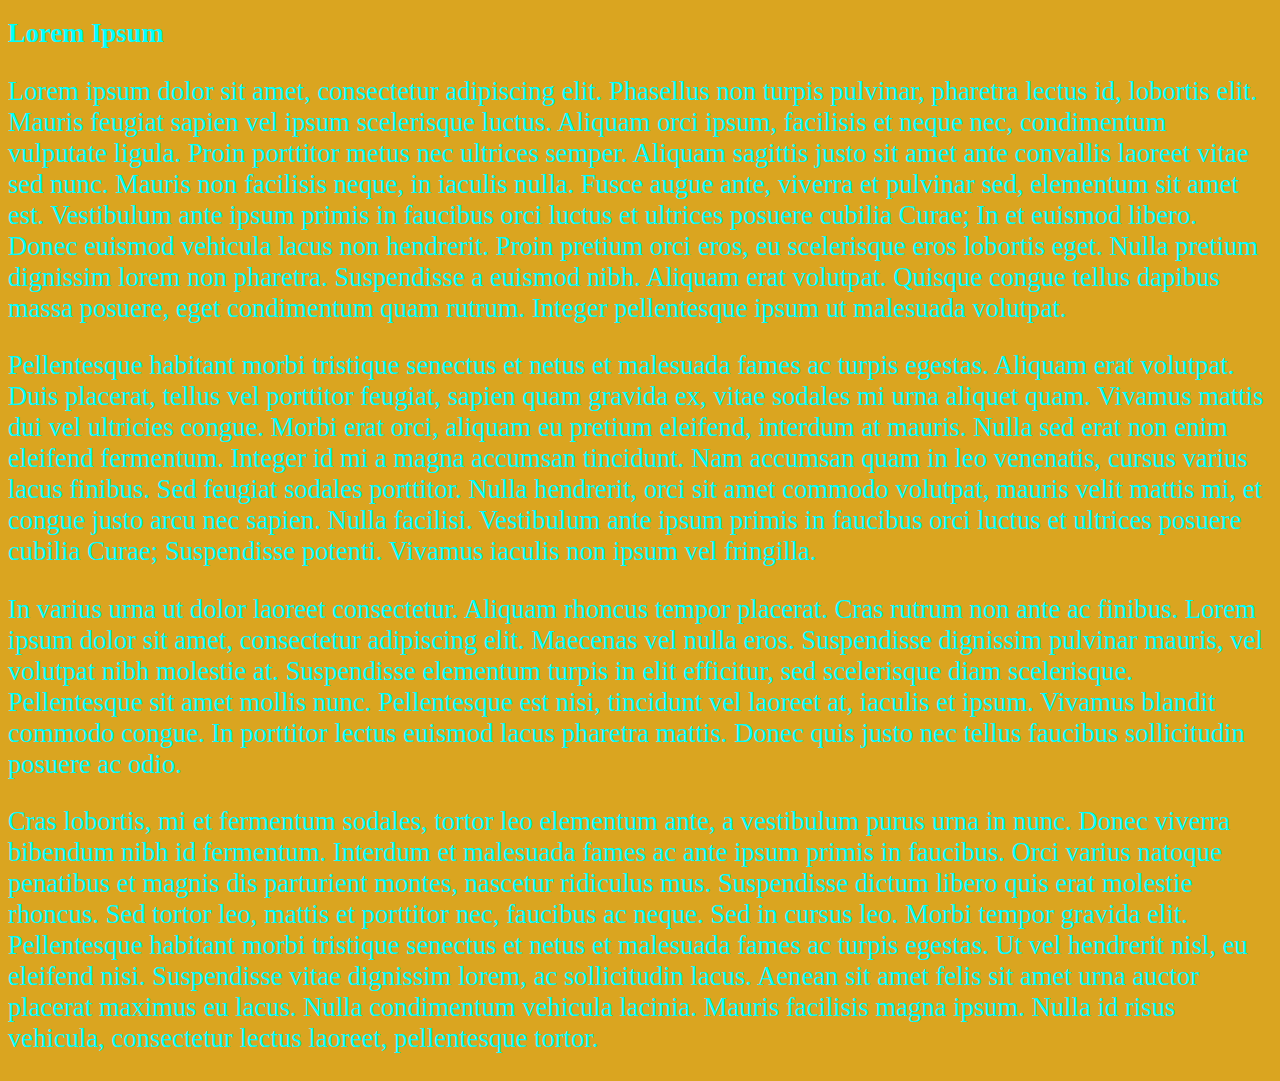
<file: ictgradschool/web/lab05/examples/example01/index.html>
<!DOCTYPE html>
<html lang="en">
    <head>
        <meta charset="UTF-8">
        <title>Example 01</title>
        <style type="text/css">
            /*
                The following rules will only apply when displaying the page on a screen. The size and capabilities of
                the display is not taken into consideration.

                To see this style simply open this document in a browser.
            */
            @media screen {
                * {
                    font-family: Impact, serif;
                    font-size: 20pt;
                }

                body {
                    background: goldenrod;
                    color: cyan;
                }
            }

            /*
                The following rules will only apply when printing a document.

                To see this in Chrome, hit Ctrl-P.
                For Firefox, select 'Print' from the hamburger menu.
            */
            @media print {
                * {
                    font-family: "Courier New", monospace;
                    font-size: 10pt;
                }

                body {
                    background: white;
                    margin: 1em;
                }
            }
        </style>
    </head>
    <body>
        <h1>Lorem Ipsum</h1>
        <p>Lorem ipsum dolor sit amet, consectetur adipiscing elit. Phasellus non turpis pulvinar, pharetra lectus id,
            lobortis elit. Mauris feugiat sapien vel ipsum scelerisque luctus. Aliquam orci ipsum, facilisis et neque
            nec, condimentum vulputate ligula. Proin porttitor metus nec ultrices semper. Aliquam sagittis justo sit
            amet ante convallis laoreet vitae sed nunc. Mauris non facilisis neque, in iaculis nulla. Fusce augue ante,
            viverra et pulvinar sed, elementum sit amet est. Vestibulum ante ipsum primis in faucibus orci luctus et
            ultrices posuere cubilia Curae; In et euismod libero. Donec euismod vehicula lacus non hendrerit. Proin
            pretium orci eros, eu scelerisque eros lobortis eget. Nulla pretium dignissim lorem non pharetra.
            Suspendisse a euismod nibh. Aliquam erat volutpat. Quisque congue tellus dapibus massa posuere, eget
            condimentum quam rutrum. Integer pellentesque ipsum ut malesuada volutpat.</p>

        <p>Pellentesque habitant morbi tristique senectus et netus et malesuada fames ac turpis egestas. Aliquam erat
            volutpat. Duis placerat, tellus vel porttitor feugiat, sapien quam gravida ex, vitae sodales mi urna aliquet
            quam. Vivamus mattis dui vel ultricies congue. Morbi erat orci, aliquam eu pretium eleifend, interdum at
            mauris. Nulla sed erat non enim eleifend fermentum. Integer id mi a magna accumsan tincidunt. Nam accumsan
            quam in leo venenatis, cursus varius lacus finibus. Sed feugiat sodales porttitor. Nulla hendrerit, orci sit
            amet commodo volutpat, mauris velit mattis mi, et congue justo arcu nec sapien. Nulla facilisi. Vestibulum
            ante ipsum primis in faucibus orci luctus et ultrices posuere cubilia Curae; Suspendisse potenti. Vivamus
            iaculis non ipsum vel fringilla.</p>

        <p>In varius urna ut dolor laoreet consectetur. Aliquam rhoncus tempor placerat. Cras rutrum non ante ac
            finibus. Lorem ipsum dolor sit amet, consectetur adipiscing elit. Maecenas vel nulla eros. Suspendisse
            dignissim pulvinar mauris, vel volutpat nibh molestie at. Suspendisse elementum turpis in elit efficitur,
            sed scelerisque diam scelerisque. Pellentesque sit amet mollis nunc. Pellentesque est nisi, tincidunt vel
            laoreet at, iaculis et ipsum. Vivamus blandit commodo congue. In porttitor lectus euismod lacus pharetra
            mattis. Donec quis justo nec tellus faucibus sollicitudin posuere ac odio.</p>

        <p>Cras lobortis, mi et fermentum sodales, tortor leo elementum ante, a vestibulum purus urna in nunc. Donec
            viverra bibendum nibh id fermentum. Interdum et malesuada fames ac ante ipsum primis in faucibus. Orci
            varius natoque penatibus et magnis dis parturient montes, nascetur ridiculus mus. Suspendisse dictum libero
            quis erat molestie rhoncus. Sed tortor leo, mattis et porttitor nec, faucibus ac neque. Sed in cursus leo.
            Morbi tempor gravida elit. Pellentesque habitant morbi tristique senectus et netus et malesuada fames ac
            turpis egestas. Ut vel hendrerit nisl, eu eleifend nisi. Suspendisse vitae dignissim lorem, ac sollicitudin
            lacus. Aenean sit amet felis sit amet urna auctor placerat maximus eu lacus. Nulla condimentum vehicula
            lacinia. Mauris facilisis magna ipsum. Nulla id risus vehicula, consectetur lectus laoreet, pellentesque
            tortor.</p>
    </body>
</html>
</file>
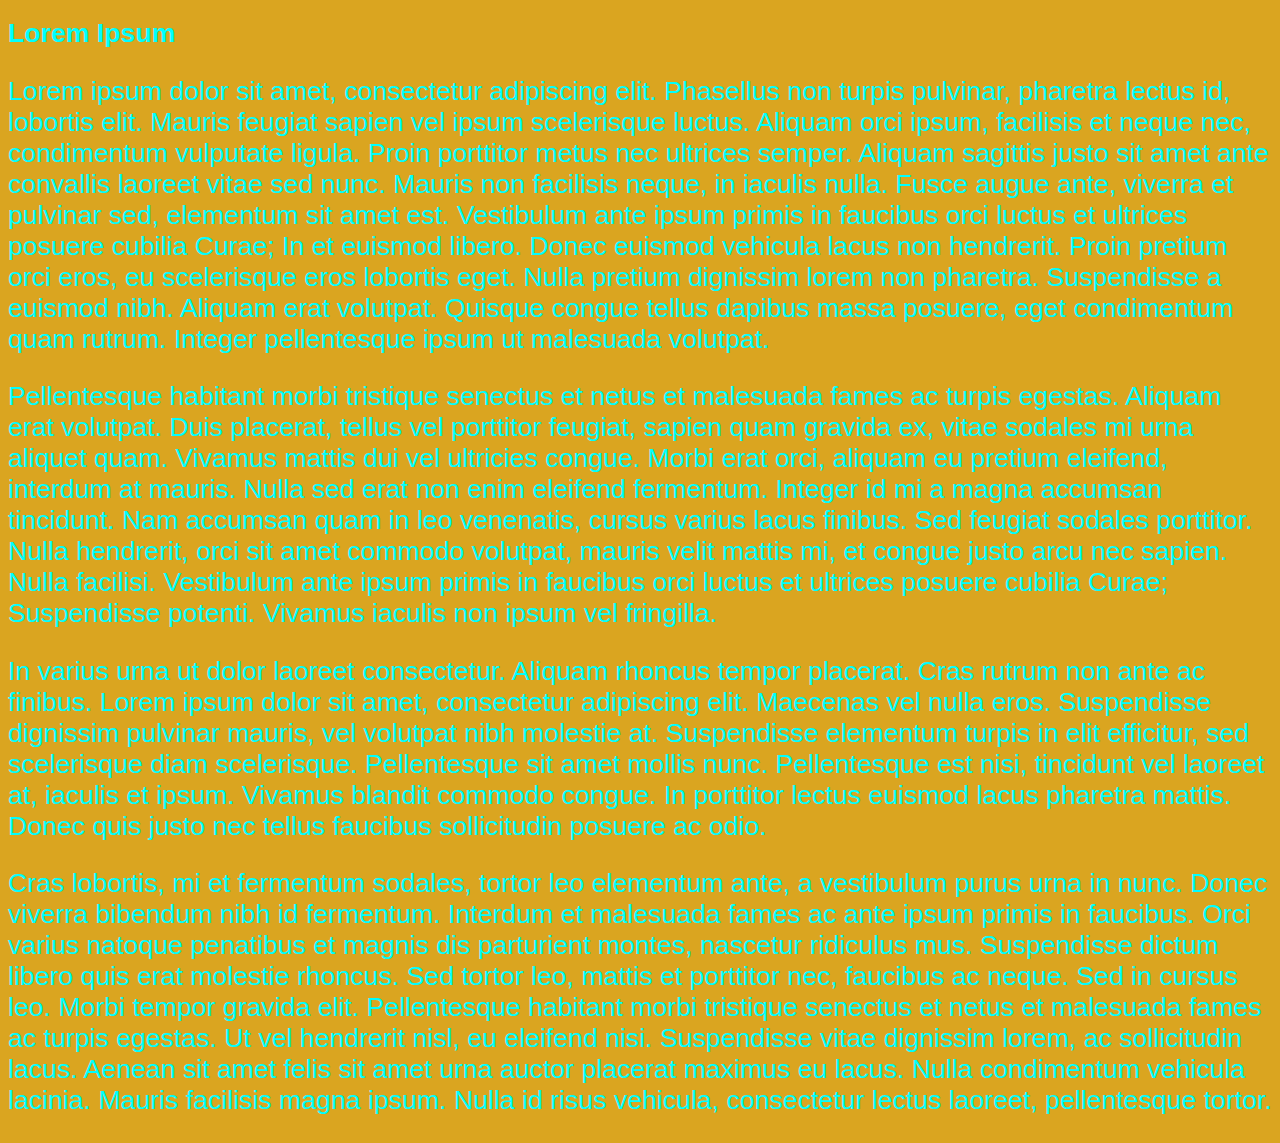
<file: ictgradschool/web/lab05/examples/example02/index.html>
<!DOCTYPE html>
<html lang="en">
    <head>
        <meta charset="UTF-8">
        <title>Example 02</title>
        <style type="text/css">
            /*
                This rule will only apply when displaying the page on a screen (not when printing, screen-readers, etc)
            */
            @media screen {
                /* This rule applies to all screens, regardless of size or capabilities */
                * {
                    font-family: Calibri, sans-serif;
                    font-size: 20pt;
                }

                /* Any viewport that is up to 600px wide */
                @media (max-width: 600px) {
                    body {
                        background: rebeccapurple;
                        color: yellow;
                    }
                }

                /* Any viewport that is between 600px and 800px wide */
                @media (min-width: 600px) and (max-width: 800px) {
                    body {
                        background: orangered;
                        color: green;
                    }
                }

                /* Any viewport that is between 800px and 1024px wide */
                @media (min-width: 800px) and (max-width: 1024px) {
                    body {
                        background: green;
                        color: blue;
                    }
                }

                /* Any viewport that is at least 1024px wide */
                @media (min-width: 1024px) {
                    body {
                        background: goldenrod;
                        color: cyan;
                    }
                }

                /*
                    In the future we will be able to write these expressions in a cleaner way:

                        @media (width <= 600px) { }
                        @media print(600px < width <= 800px) { }
                        @media print(800px < width <= 1024px) { }
                        @media print(width > 1024px) { }

                    However this is still in the draft specification stage. Firefox supports a limited set of these
                    but Chrome does not. Avoid these for now, but be aware that a nicer syntax is on the horizon.
                */
            }
        </style>
    </head>
    <body>
        <h1>Lorem Ipsum</h1>
        <p>Lorem ipsum dolor sit amet, consectetur adipiscing elit. Phasellus non turpis pulvinar, pharetra lectus id,
            lobortis elit. Mauris feugiat sapien vel ipsum scelerisque luctus. Aliquam orci ipsum, facilisis et neque
            nec, condimentum vulputate ligula. Proin porttitor metus nec ultrices semper. Aliquam sagittis justo sit
            amet ante convallis laoreet vitae sed nunc. Mauris non facilisis neque, in iaculis nulla. Fusce augue ante,
            viverra et pulvinar sed, elementum sit amet est. Vestibulum ante ipsum primis in faucibus orci luctus et
            ultrices posuere cubilia Curae; In et euismod libero. Donec euismod vehicula lacus non hendrerit. Proin
            pretium orci eros, eu scelerisque eros lobortis eget. Nulla pretium dignissim lorem non pharetra.
            Suspendisse a euismod nibh. Aliquam erat volutpat. Quisque congue tellus dapibus massa posuere, eget
            condimentum quam rutrum. Integer pellentesque ipsum ut malesuada volutpat.</p>

        <p>Pellentesque habitant morbi tristique senectus et netus et malesuada fames ac turpis egestas. Aliquam erat
            volutpat. Duis placerat, tellus vel porttitor feugiat, sapien quam gravida ex, vitae sodales mi urna aliquet
            quam. Vivamus mattis dui vel ultricies congue. Morbi erat orci, aliquam eu pretium eleifend, interdum at
            mauris. Nulla sed erat non enim eleifend fermentum. Integer id mi a magna accumsan tincidunt. Nam accumsan
            quam in leo venenatis, cursus varius lacus finibus. Sed feugiat sodales porttitor. Nulla hendrerit, orci sit
            amet commodo volutpat, mauris velit mattis mi, et congue justo arcu nec sapien. Nulla facilisi. Vestibulum
            ante ipsum primis in faucibus orci luctus et ultrices posuere cubilia Curae; Suspendisse potenti. Vivamus
            iaculis non ipsum vel fringilla.</p>

        <p>In varius urna ut dolor laoreet consectetur. Aliquam rhoncus tempor placerat. Cras rutrum non ante ac
            finibus. Lorem ipsum dolor sit amet, consectetur adipiscing elit. Maecenas vel nulla eros. Suspendisse
            dignissim pulvinar mauris, vel volutpat nibh molestie at. Suspendisse elementum turpis in elit efficitur,
            sed scelerisque diam scelerisque. Pellentesque sit amet mollis nunc. Pellentesque est nisi, tincidunt vel
            laoreet at, iaculis et ipsum. Vivamus blandit commodo congue. In porttitor lectus euismod lacus pharetra
            mattis. Donec quis justo nec tellus faucibus sollicitudin posuere ac odio.</p>

        <p>Cras lobortis, mi et fermentum sodales, tortor leo elementum ante, a vestibulum purus urna in nunc. Donec
            viverra bibendum nibh id fermentum. Interdum et malesuada fames ac ante ipsum primis in faucibus. Orci
            varius natoque penatibus et magnis dis parturient montes, nascetur ridiculus mus. Suspendisse dictum libero
            quis erat molestie rhoncus. Sed tortor leo, mattis et porttitor nec, faucibus ac neque. Sed in cursus leo.
            Morbi tempor gravida elit. Pellentesque habitant morbi tristique senectus et netus et malesuada fames ac
            turpis egestas. Ut vel hendrerit nisl, eu eleifend nisi. Suspendisse vitae dignissim lorem, ac sollicitudin
            lacus. Aenean sit amet felis sit amet urna auctor placerat maximus eu lacus. Nulla condimentum vehicula
            lacinia. Mauris facilisis magna ipsum. Nulla id risus vehicula, consectetur lectus laoreet, pellentesque
            tortor.</p>
    </body>
</html>
</file>
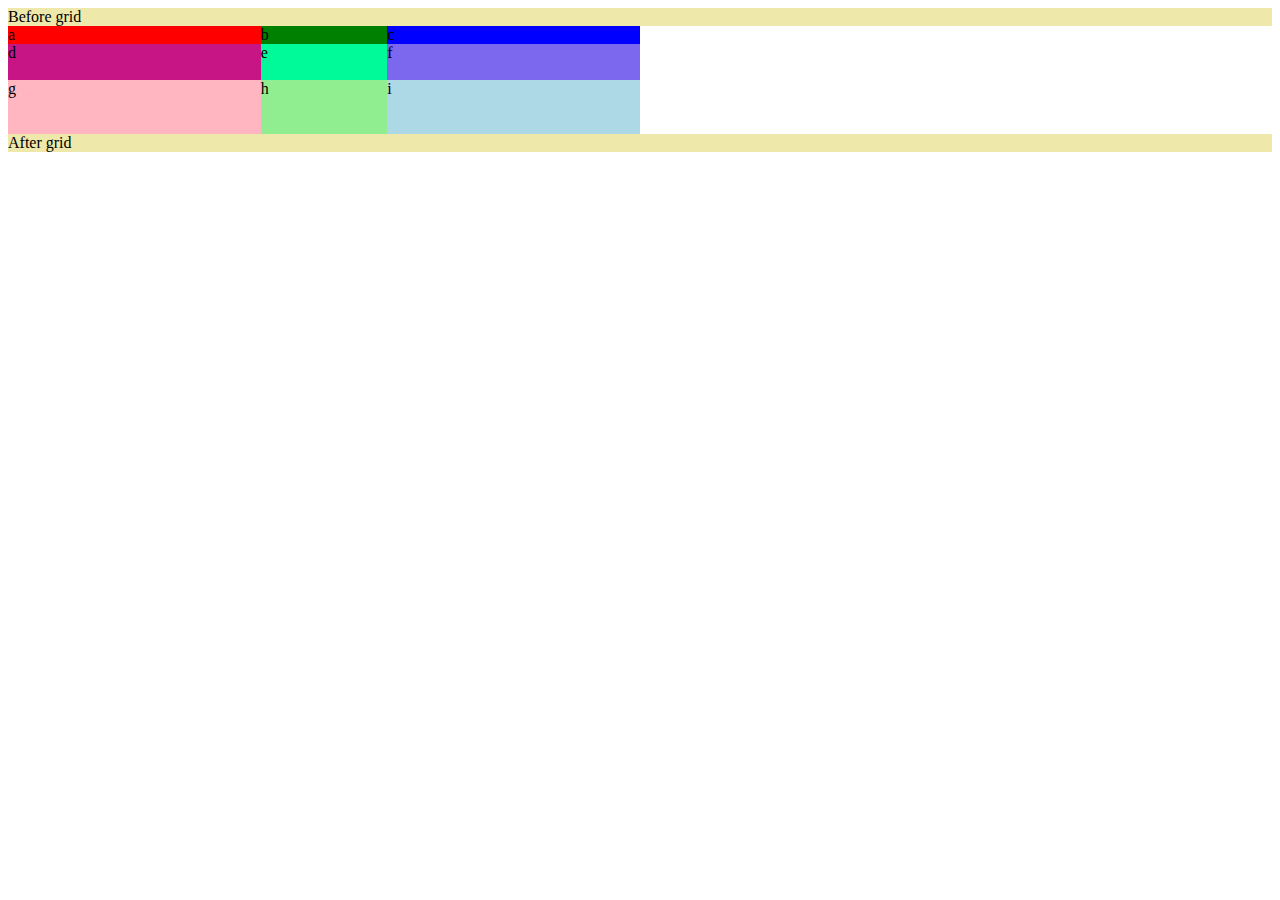
<file: ictgradschool/web/lab05/examples/example03/index.html>
<!DOCTYPE html>
<html lang="en">
    <head>
        <meta charset="UTF-8">
        <title>Example 03</title>
        <style type="text/css">
            /*
                Definition for the grid container. Elements to be laid out in the grid will be placed in the matching
                element, and will then be laid out left-to-right, top-to-bottom
            */
            .grid_container {
                /* This indicates that we are laying this and child elements out as a grid */
                display: grid;

                /* We tell the grid here to occupy half the outer container (body) width */
                width: 50%;

                /*
                    Measurements here are *fractions* of the total grid width/height. This lets us keep the same
                    grid proportions if we want to change the width/height of the grid
                */
                grid-template-columns: 2fr 1fr 2fr;
                grid-template-rows: 1fr 2fr 3fr;
            }


            /* Each of the cell divs are colored to differentiate them */
            #A { background: red; }
            #B { background: green; }
            #C { background: blue; }
            #D { background: mediumvioletred; }
            #E { background: mediumspringgreen; }
            #F { background: mediumslateblue; }
            #G { background: lightpink; }
            #H { background: lightgreen; }
            #I { background: lightblue; }


            /* Use of the :not pseudo-class to match the before/after divs but not the grid container */
            body > div:not(.grid_container) {
                background: palegoldenrod;
            }

        </style>
    </head>
    <body>
        <!-- Elements outside the grid container are not affected by the layout -->
        <div >Before grid</div>


        <!-- The grid container div bounds where the grid layout rules will apply -->
        <div class="grid_container">
            <!-- Elements inside the container are laid out left-to-right, top-to-bottom -->

            <!-- These 3 divs will be on the first row -->
            <div id="A">a</div>
            <div id="B">b</div>
            <div id="C">c</div>

            <!-- ... second row -->
            <div id="D">d</div>
            <div id="E">e</div>
            <div id="F">f</div>

            <!-- ... third row -->
            <div id="G">g</div>
            <div id="H">h</div>
            <div id="I">i</div>
        </div>

        <!-- Elements outside the grid container are not affected by the layout -->
        <div>After grid</div>
    </body>
</html>
</file>
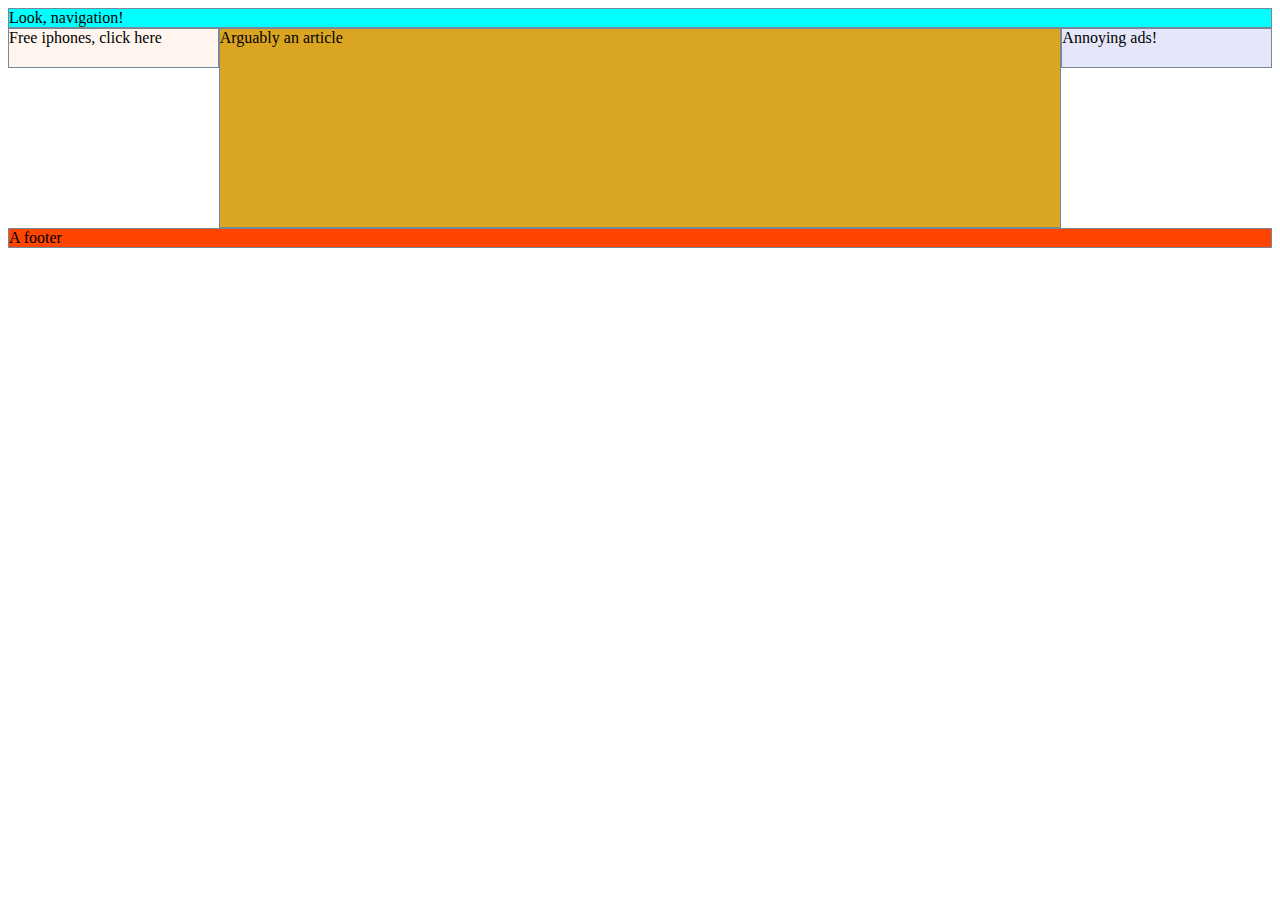
<file: ictgradschool/web/lab05/examples/example04/index.html>
<!DOCTYPE html>
<html lang="en">
    <head>
        <meta charset="UTF-8">
        <title>Example 04</title>
        <style type="text/css">
            /*
                Definition for the grid container.
            */
            .grid_container {
                /* This indicates that we are laying this and child elements out as a grid */
                display: grid;

                /* We tell the grid here to occupy the full width of the outer container (body) */
                width: 100%;

                /*
                    Measurements here are *fractions* of the total grid width/height. This lets us keep the same
                    grid proportions if we want to change the width/height of the grid
                */
                grid-template-columns: 1fr 4fr 1fr;
                grid-template-rows: 1fr 2fr 8fr 1fr;

                /*
                    Here we name the areas in the grid. The grid defined above is 3x4, so we need to provide 4 lines,
                    each representing a row in the grid, with 3 'names' (cells) in each row. Areas are defined by the same
                    name being used in multiple cells. Areas must be contiguous (no gaps) and be rectangular. That is to say

                        "c c c a a"
                        "c c c a a"
                        "b b b a a"

                    is fine, but a layout like

                        "c c c a a"
                        "c c b a a"
                        "b b b a a"

                    is not due to the shapes of the c & b areas. If there is a cell that should not be a part of an area
                    the period (.) can be used to ignore that cell.

                    These definitions can be laid out on multiple lines, or combined onto a single line depending on
                    preference, but each row must be in its own set of double-quotes.

                        grid-template-areas:
                            "c c a a"
                            "c c a a";

                        is equivalent to

                        grid-template-areas: "c c a a" "c c a a";

                    With the areas defined here, we have a full width header and footer on the top and bottom rows of
                    the grid respectively, a central content block that occupies the central column across rows 2 & 3,
                    flanked by a left and right sidebar on row 2. The sides of row 3 are empty.
                */
                grid-template-areas:
                        "header header header"
                        "lsidebar content rsidebar"
                        ". content ."
                        "foot foot foot";
            }


            /* Each of the cell divs are colored to differentiate them */
            #navigation {
                background: aqua;

                /* Here we specify which area this div should occupy */
                grid-area: header;
            }

            #bottom-screen {
                background: orangered;
                grid-area: foot;
            }

            #content {
                background: goldenrod;
                grid-area: content;
            }

            #left-side {
                background: seashell;
                grid-area: lsidebar;
            }

            #right-side {
                background: lavender;
                grid-area: rsidebar;
            }

            .grid_container > div {
                border: 1px solid lightslategray;
            }

        </style>
    </head>
    <body>
        <!-- The grid container div bounds where the grid layout rules will apply -->
        <div class="grid_container">
            <!-- Order of elements does not depend on where they are declared, it is determined by their grid area -->

            <div id="right-side">Annoying ads!</div>
            <div id="left-side">Free iphones, click here</div>

            <!-- The center portion of our document -->
            <div id="content">Arguably an article</div>

            <!-- This will be at the bottom-->
            <div id="bottom-screen">A footer</div>

            <!-- This div will be at the top of the grid-->
            <div id="navigation">Look, navigation!</div>
        </div>
    </body>
</html>
</file>
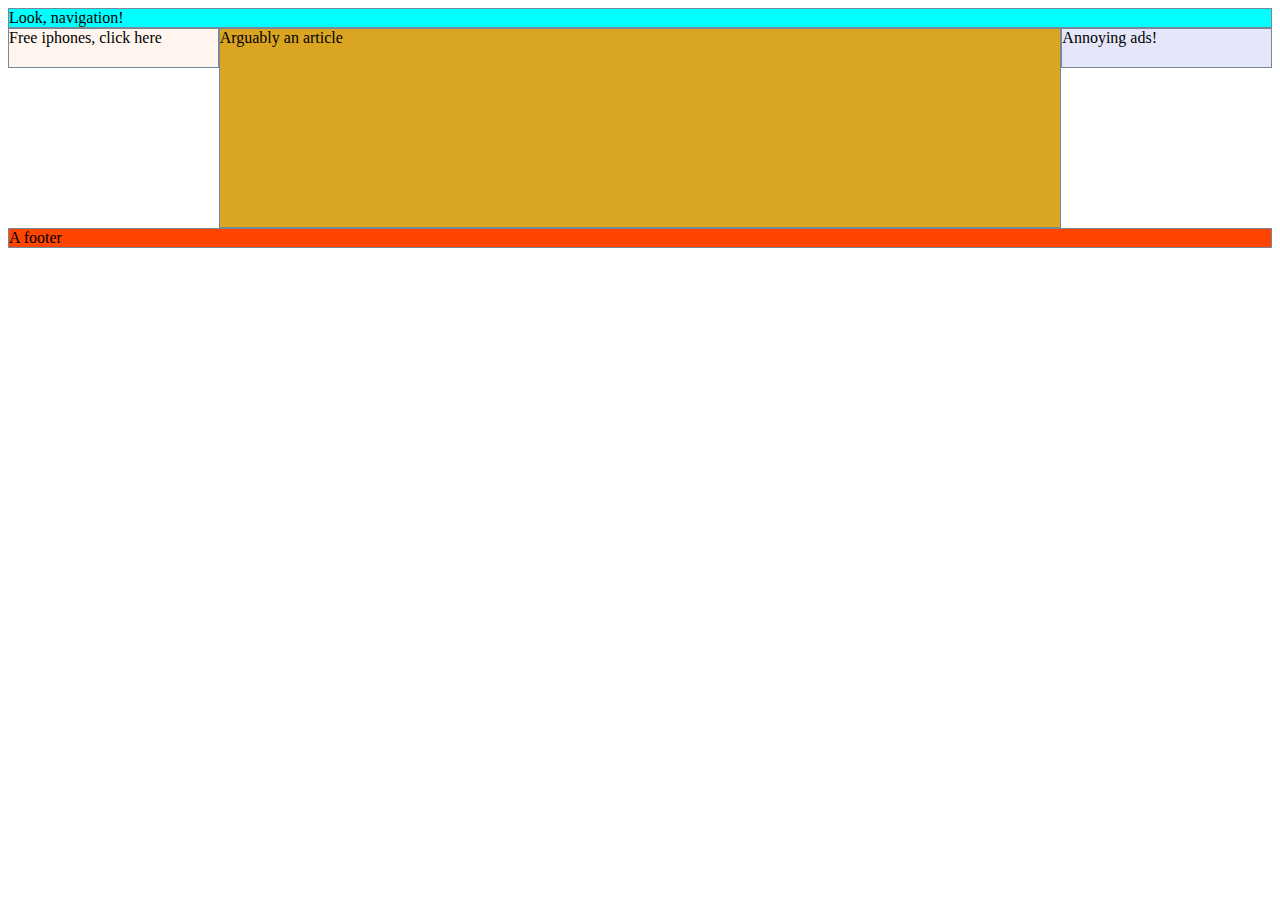
<file: ictgradschool/web/lab05/examples/example05/index.html>
<!DOCTYPE html>
<html lang="en">
    <head>
        <meta charset="UTF-8">
        <title>Example 05</title>
        <style type="text/css">

            @media screen {
                /* Give a default layout for large screens, and set up the grid container for grid */
                .grid_container {
                    display: grid;
                    width: 100%;

                    grid-template-columns: 1fr 4fr 1fr;
                    grid-template-rows: 1fr 2fr 8fr 1fr;
                    grid-template-areas:
                            "header header header"
                            "lsidebar content rsidebar"
                            ". content ."
                            "foot foot foot";

                }

                /* In later media queries, redefine parts of the grid to change the layout for different devices */

                /* Any viewport that is up to 600px wide */
                @media (max-width: 600px) {
                    /* Make grid more suited to a cellphone layout */
                    .grid_container {
                        grid-template-columns: 1fr 1fr;
                        grid-template-rows: 1fr 8fr 2fr 1fr;
                        grid-template-areas:
                                "header header"
                                "content content"
                                "lsidebar rsidebar"
                                "foot foot";
                    }
                }

                /* Any viewport that is between 600px and 800px wide */
                @media (min-width: 600px) and (max-width: 800px) {
                    /* Redefine the grid to be more space efficient, removing dead area */
                    .grid_container {
                        grid-template-columns: 1fr 4fr 1fr;
                        grid-template-rows: 1fr 1fr 1fr;
                        grid-template-areas:
                                "header header header"
                                "lsidebar content rsidebar"
                                "foot foot foot";
                    }
                }
            }


            /* None of the area-specific divs need to change based on screen size, the grid definition takes care of this */
            #navigation {
                background: aqua;
                grid-area: header;
            }

            #bottom-screen {
                background: orangered;
                grid-area: foot;
            }

            #content {
                background: goldenrod;
                grid-area: content;
            }

            #left-side {
                background: seashell;
                grid-area: lsidebar;
            }

            #right-side {
                background: lavender;
                grid-area: rsidebar;
            }

            .grid_container > div {
                border: 1px solid lightslategray;
            }

        </style>
    </head>
    <body>
        <div class="grid_container">
            <div id="right-side">Annoying ads!</div>
            <div id="left-side">Free iphones, click here</div>
            <div id="content">Arguably an article</div>
            <div id="bottom-screen">A footer</div>
            <div id="navigation">Look, navigation!</div>
        </div>
    </body>
</html>
</file>
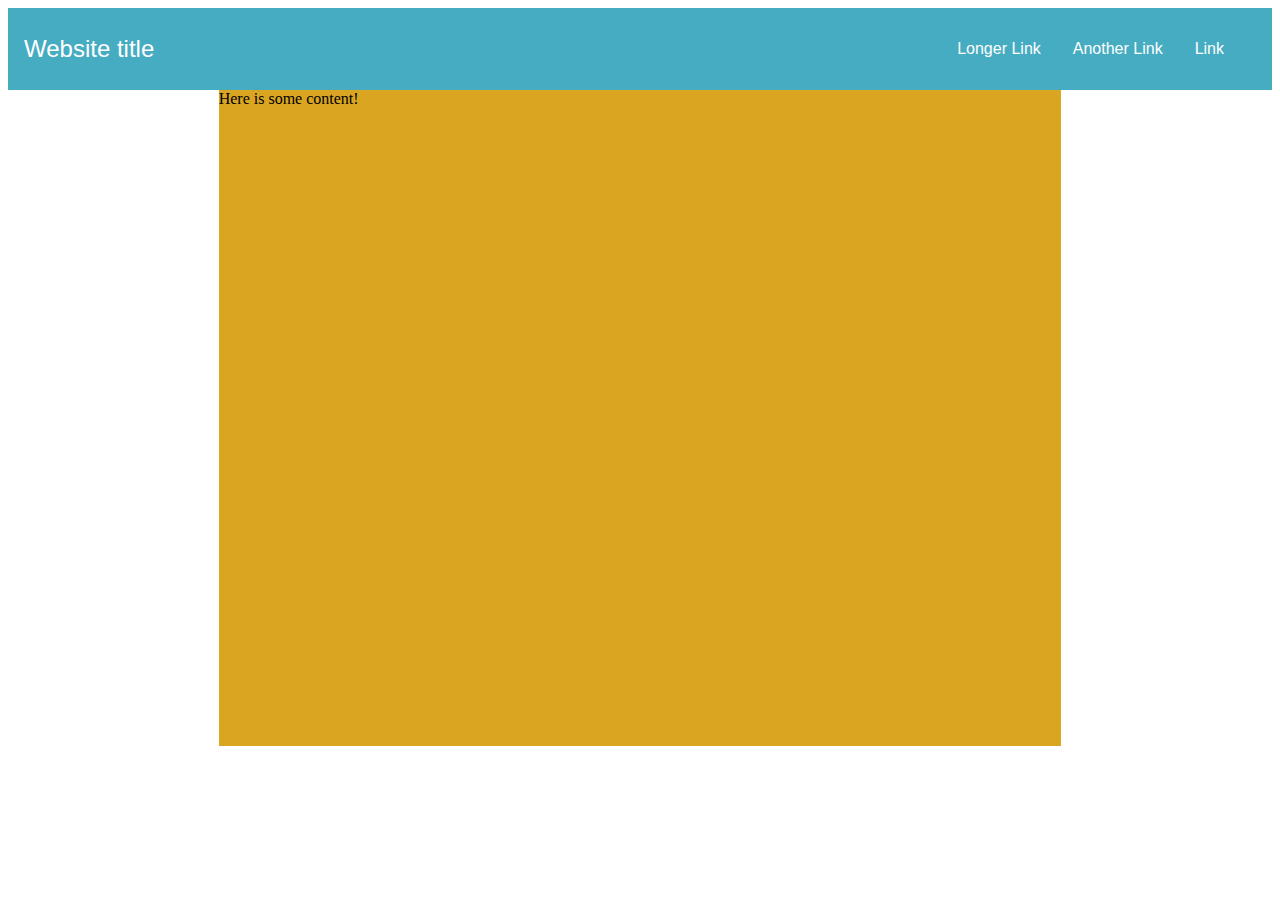
<file: ictgradschool/web/lab05/examples/example06/index.html>
<!DOCTYPE html>
<html lang="en">
    <head>
        <meta charset="UTF-8">
        <title>Example 06</title>
        <style type="text/css">
            :root {
                /*
                    'Custom Properties' are the CSS equivalent of variables. You can define name/value pairs here,
                    then retrieve the values using the CSS function var(). See below for usages of these colors
                */
                --nav-col-bg: #46ACC2;
                --nav-col-fg: #FFFFFF;
            }

            .grid_container {
                /* Give a default layout, and set up the grid container for grid */
                display: grid;
                width: 100%;

                grid-template-columns: 1fr 4fr 1fr;
                grid-template-rows: 1fr 8fr;
                grid-template-areas: "header header header" ". content .";

            }


            .navigation_bar {
                /* Place the navigation bar in the grid */
                grid-area: header;

                /* Flexbox config to align vertically and withe the brand/nav on either end of the navbar */
                display: flex;
                flex-direction: row;
                justify-content: space-between;
                align-items: center;

                padding: 1em;
                font-family: sans-serif;
                background: var(--nav-col-bg);
                color: var(--nav-col-fg);
            }

            /* Bump up the size of the 'brand' item in the navbar */
            .navigation_brand {
                font-size: x-large;
            }

            /* Hide the bullet icons from the list of links, and display them horizontally */
            .navigation_list {
                display: flex;
                list-style: none;
                overflow: hidden;
            }

            /* Space out nav items */
            .navigation_list > li {
                margin-right: 2em;
            }

            /* Hide usual anchor styling on nav items */
            .navigation_bar a {
                color: var(--nav-col-fg);
                text-decoration: none;
            }

            /* Set the size of the hamburger button in the bar */
            .navigation_hamburger {
                height: 1.5em;
                width: 1.5em;
            }

            .navigation_hamburger > img {
                width: 100%;
            }

            /* On larger screens, we should not see the hamburger button*/
            .navigation_hamburger {
                display: none;
            }

            @media only screen and (max-width: 768px) {
                .navigation_bar, .navigation_list {
                    flex-direction: column;
                }

                /* Hide the list of links initially */
                .navigation_list {
                    display: none;
                }

                /* When applied, reveal the list of links */
                .navigation_tray_reveal {
                    display: flex;
                    flex-direction: column;
                }

                /* On small screens, reveal the hamburger button and place it at the end of the navbar */
                .navigation_hamburger {
                    align-self: flex-end;
                    display: initial;
                    position: absolute;
                    cursor: pointer;
                }
            }

            #content {
                background: goldenrod;
                grid-area: content;
            }
        </style>
    </head>
    <body>
        <div class="grid_container">

            <!-- The navigation bar itself -->
            <div class="navigation_bar">
                <!-- The 'brand' of a website. Typically the name of the website, and generally links to the home page -->
                <a href="#" class="navigation_brand">Website title</a>

                <!-- The hamburger button that appears on small displays. Opens or closes the app drawer -->
                <div class="navigation_hamburger">
                    <img src="res/hamburger.png" alt="Hamburger button">
                </div>

                <!-- List of navigation items -->
                <ul class="navigation_list">
                    <li><a href="#">Longer Link</a></li>
                    <li><a href="#">Another Link</a></li>
                    <li><a href="#">Link</a></li>
                </ul>
            </div>

            <div id="content">Here is some content!</div>
        </div>


        <!-- This script allows for revealing and hiding the navigation drawer on small screens when the hamburger
             button is clicked -->
        <script type="text/javascript">
            document.querySelector('.navigation_hamburger').addEventListener('click', function () {
                document.querySelectorAll('.navigation_list').forEach(nav => nav.classList.toggle('navigation_tray_reveal'));
            });
        </script>
    </body>
</html>
</file>
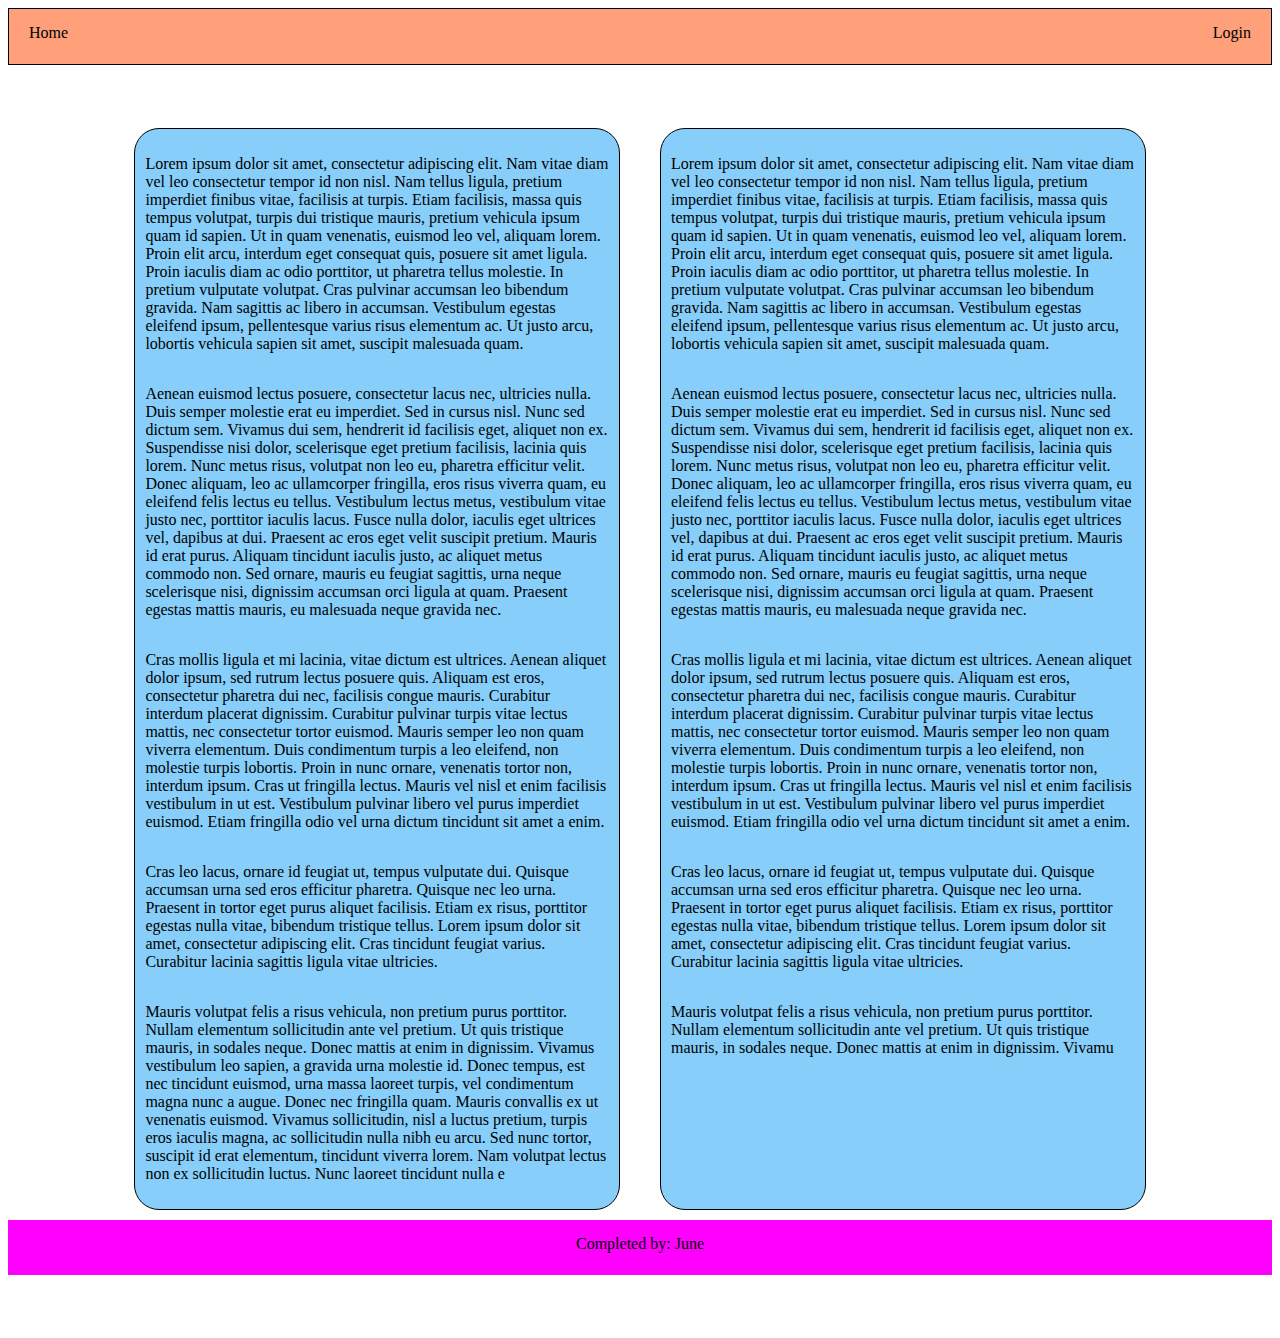
<file: ictgradschool/web/lab05/ex01/two_col.html>
<!DOCTYPE html>
<html lang="en">
<head>
    <meta charset="UTF-8">
    <title>Title</title>
    <link href="style.css" rel="stylesheet">
    <style type="text/css">

        #header {
            display: flex;
            flex-direction: row;
            justify-content: space-between;
        }

        #foot {
            display: flex;
            justify-content: center;
            flex-direction: row;
        }

        #container {
            display: flex;
            justify-content: space-evenly;
        }


        #leftcolumn {
            display: flex;
            justify-content: left;
            flex-direction: column;
        }


        #rightcolumn {
            display: flex;
            justify-content: right;
            flex-direction: column;
        }


        #container {
            display: grid;


            grid-template-columns: 1fr 4fr 4fr 1fr;
            grid-template-rows: 1fr 10fr 1fr;

            grid-template-areas: "header header header header " ". leftcolumn rightcolumn ." "foot foot foot foot";

        }


    </style>
</head>
<body>

<div id="container">
    <div id="header">
        <span>Home</span>
        <span>Login</span>
    </div>


    <div id="leftcolumn">
        <p>Lorem ipsum dolor sit amet, consectetur adipiscing elit. Nam vitae diam vel leo consectetur tempor id non
            nisl. Nam tellus ligula, pretium imperdiet finibus vitae, facilisis at turpis. Etiam facilisis, massa quis
            tempus volutpat, turpis dui tristique mauris, pretium vehicula ipsum quam id sapien. Ut in quam venenatis,
            euismod leo vel, aliquam lorem. Proin elit arcu, interdum eget consequat quis, posuere sit amet ligula.
            Proin iaculis diam ac odio porttitor, ut pharetra tellus molestie. In pretium vulputate volutpat. Cras
            pulvinar accumsan leo bibendum gravida. Nam sagittis ac libero in accumsan. Vestibulum egestas eleifend
            ipsum, pellentesque varius risus elementum ac. Ut justo arcu, lobortis vehicula sapien sit amet, suscipit
            malesuada quam.</p>

        <p>Aenean euismod lectus posuere, consectetur lacus nec, ultricies nulla. Duis semper molestie erat eu
            imperdiet. Sed in cursus nisl. Nunc sed dictum sem. Vivamus dui sem, hendrerit id facilisis eget, aliquet
            non ex. Suspendisse nisi dolor, scelerisque eget pretium facilisis, lacinia quis lorem. Nunc metus risus,
            volutpat non leo eu, pharetra efficitur velit. Donec aliquam, leo ac ullamcorper fringilla, eros risus
            viverra quam, eu eleifend felis lectus eu tellus. Vestibulum lectus metus, vestibulum vitae justo nec,
            porttitor iaculis lacus. Fusce nulla dolor, iaculis eget ultrices vel, dapibus at dui. Praesent ac eros eget
            velit suscipit pretium. Mauris id erat purus. Aliquam tincidunt iaculis justo, ac aliquet metus commodo non.
            Sed ornare, mauris eu feugiat sagittis, urna neque scelerisque nisi, dignissim accumsan orci ligula at quam.
            Praesent egestas mattis mauris, eu malesuada neque gravida nec.</p>

        <p>Cras mollis ligula et mi lacinia, vitae dictum est ultrices. Aenean aliquet dolor ipsum, sed rutrum lectus
            posuere quis. Aliquam est eros, consectetur pharetra dui nec, facilisis congue mauris. Curabitur interdum
            placerat dignissim. Curabitur pulvinar turpis vitae lectus mattis, nec consectetur tortor euismod. Mauris
            semper leo non quam viverra elementum. Duis condimentum turpis a leo eleifend, non molestie turpis lobortis.
            Proin in nunc ornare, venenatis tortor non, interdum ipsum. Cras ut fringilla lectus. Mauris vel nisl et
            enim facilisis vestibulum in ut est. Vestibulum pulvinar libero vel purus imperdiet euismod. Etiam fringilla
            odio vel urna dictum tincidunt sit amet a enim.</p>

        <p>Cras leo lacus, ornare id feugiat ut, tempus vulputate dui. Quisque accumsan urna sed eros efficitur
            pharetra. Quisque nec leo urna. Praesent in tortor eget purus aliquet facilisis. Etiam ex risus, porttitor
            egestas nulla vitae, bibendum tristique tellus. Lorem ipsum dolor sit amet, consectetur adipiscing elit.
            Cras tincidunt feugiat varius. Curabitur lacinia sagittis ligula vitae ultricies.</p>

        <p>Mauris volutpat felis a risus vehicula, non pretium purus porttitor. Nullam elementum sollicitudin ante vel
            pretium. Ut quis tristique mauris, in sodales neque. Donec mattis at enim in dignissim. Vivamus vestibulum
            leo sapien, a gravida urna molestie id. Donec tempus, est nec tincidunt euismod, urna massa laoreet turpis,
            vel condimentum magna nunc a augue. Donec nec fringilla quam. Mauris convallis ex ut venenatis euismod.
            Vivamus sollicitudin, nisl a luctus pretium, turpis eros iaculis magna, ac sollicitudin nulla nibh eu arcu.
            Sed nunc tortor, suscipit id erat elementum, tincidunt viverra lorem. Nam volutpat lectus non ex
            sollicitudin luctus. Nunc laoreet tincidunt nulla e</p>


    </div>


    <div id="rightcolumn">

        <p>Lorem ipsum dolor sit amet, consectetur adipiscing elit. Nam vitae diam vel leo consectetur tempor id non
            nisl. Nam tellus ligula, pretium imperdiet finibus vitae, facilisis at turpis. Etiam facilisis, massa quis
            tempus volutpat, turpis dui tristique mauris, pretium vehicula ipsum quam id sapien. Ut in quam venenatis,
            euismod leo vel, aliquam lorem. Proin elit arcu, interdum eget consequat quis, posuere sit amet ligula.
            Proin iaculis diam ac odio porttitor, ut pharetra tellus molestie. In pretium vulputate volutpat. Cras
            pulvinar accumsan leo bibendum gravida. Nam sagittis ac libero in accumsan. Vestibulum egestas eleifend
            ipsum, pellentesque varius risus elementum ac. Ut justo arcu, lobortis vehicula sapien sit amet, suscipit
            malesuada quam.</p>

        <p>Aenean euismod lectus posuere, consectetur lacus nec, ultricies nulla. Duis semper molestie erat eu
            imperdiet. Sed in cursus nisl. Nunc sed dictum sem. Vivamus dui sem, hendrerit id facilisis eget, aliquet
            non ex. Suspendisse nisi dolor, scelerisque eget pretium facilisis, lacinia quis lorem. Nunc metus risus,
            volutpat non leo eu, pharetra efficitur velit. Donec aliquam, leo ac ullamcorper fringilla, eros risus
            viverra quam, eu eleifend felis lectus eu tellus. Vestibulum lectus metus, vestibulum vitae justo nec,
            porttitor iaculis lacus. Fusce nulla dolor, iaculis eget ultrices vel, dapibus at dui. Praesent ac eros eget
            velit suscipit pretium. Mauris id erat purus. Aliquam tincidunt iaculis justo, ac aliquet metus commodo non.
            Sed ornare, mauris eu feugiat sagittis, urna neque scelerisque nisi, dignissim accumsan orci ligula at quam.
            Praesent egestas mattis mauris, eu malesuada neque gravida nec.</p>

        <p>Cras mollis ligula et mi lacinia, vitae dictum est ultrices. Aenean aliquet dolor ipsum, sed rutrum lectus
            posuere quis. Aliquam est eros, consectetur pharetra dui nec, facilisis congue mauris. Curabitur interdum
            placerat dignissim. Curabitur pulvinar turpis vitae lectus mattis, nec consectetur tortor euismod. Mauris
            semper leo non quam viverra elementum. Duis condimentum turpis a leo eleifend, non molestie turpis lobortis.
            Proin in nunc ornare, venenatis tortor non, interdum ipsum. Cras ut fringilla lectus. Mauris vel nisl et
            enim facilisis vestibulum in ut est. Vestibulum pulvinar libero vel purus imperdiet euismod. Etiam fringilla
            odio vel urna dictum tincidunt sit amet a enim.</p>

        <p>Cras leo lacus, ornare id feugiat ut, tempus vulputate dui. Quisque accumsan urna sed eros efficitur
            pharetra. Quisque nec leo urna. Praesent in tortor eget purus aliquet facilisis. Etiam ex risus, porttitor
            egestas nulla vitae, bibendum tristique tellus. Lorem ipsum dolor sit amet, consectetur adipiscing elit.
            Cras tincidunt feugiat varius. Curabitur lacinia sagittis ligula vitae ultricies.</p>

        <p>Mauris volutpat felis a risus vehicula, non pretium purus porttitor. Nullam elementum sollicitudin ante vel
            pretium. Ut quis tristique mauris, in sodales neque. Donec mattis at enim in dignissim. Vivamu</p>


    </div>


    <div id="foot">Completed by: June</div>
</div>
</body>
</html>
</file>
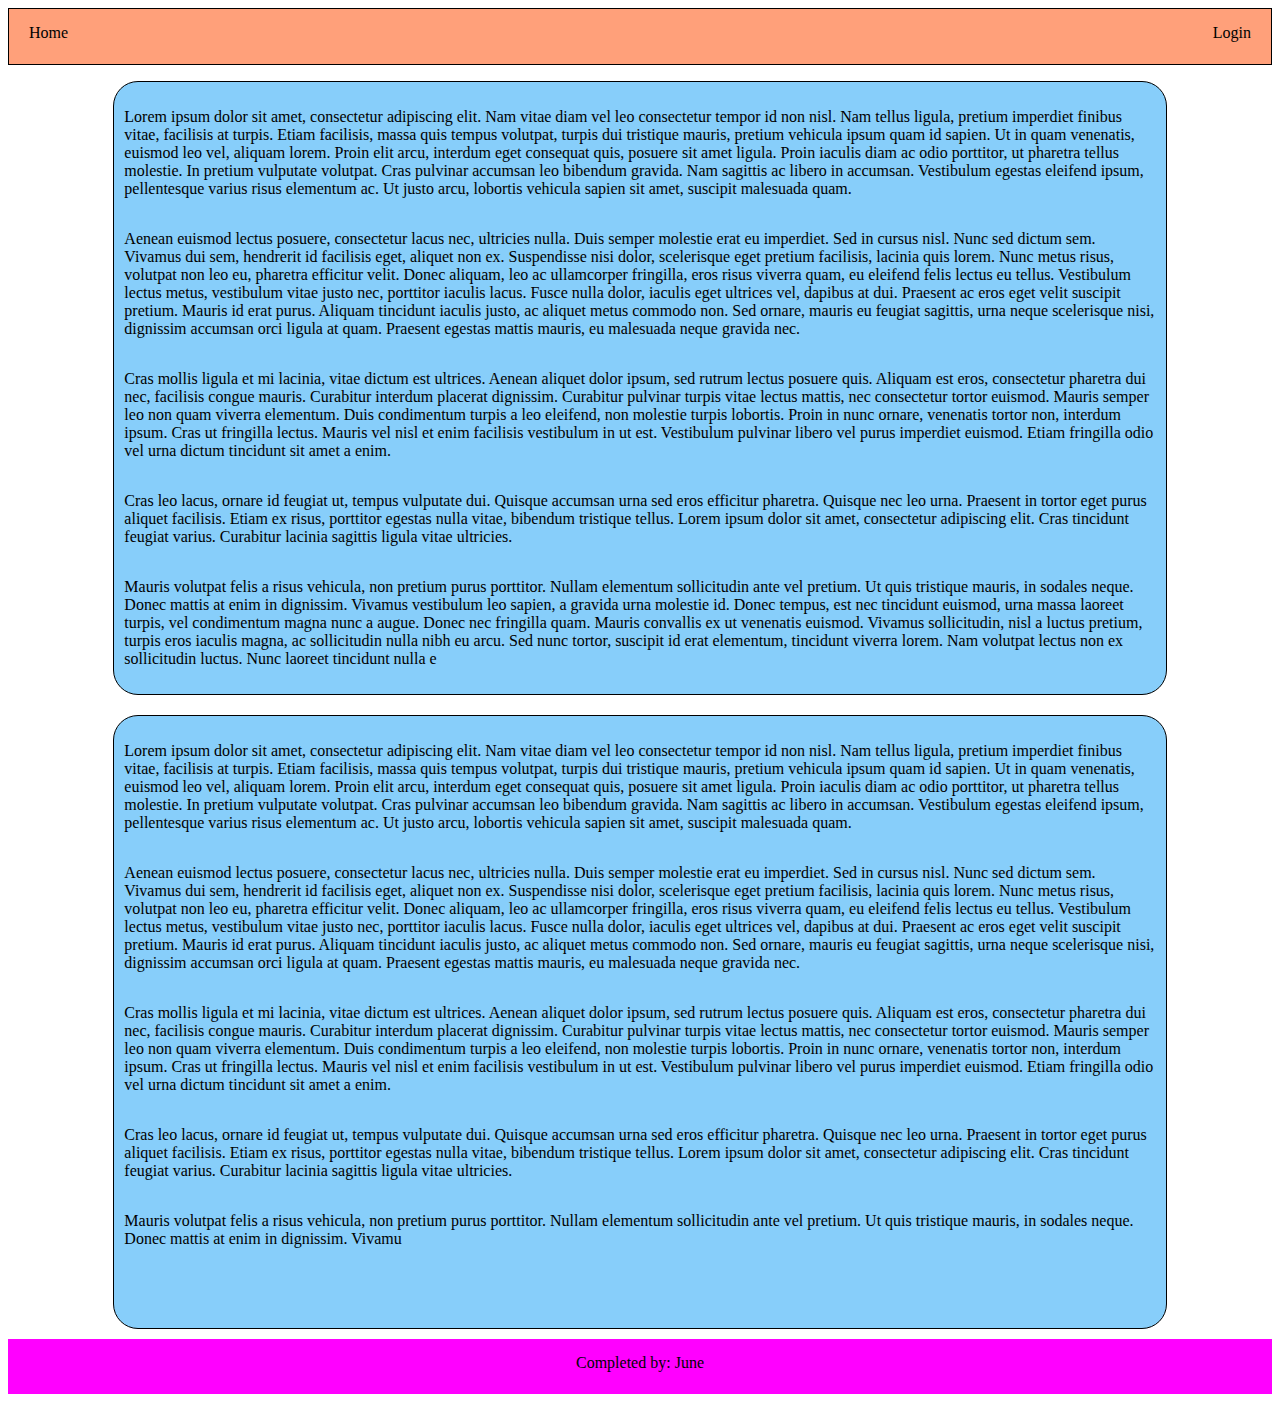
<file: ictgradschool/web/lab05/ex02/two_col.html>
<!DOCTYPE html>
<html lang="en">
<head>
    <meta charset="UTF-8">
    <title>Title</title>
    <link href="style.css" rel="stylesheet">
    <style type="text/css">

         #header{display: flex;
             flex-direction: row;
             justify-content: space-between;
     }

         #foot {
             display: flex;
             justify-content: center;
             flex-direction: row;
         }

         #container{
             display: flex;
             justify-content: space-evenly;
         }


         #leftcolumn{
             display: flex;
             justify-content: left;
             flex-direction:column;
         }


         #rightcolumn{
             display: flex;
             justify-content: right;
             flex-direction: column;
         }

         @media screen {
             #container {
                 display: grid;


                 grid-template-columns: 1fr 4fr 4fr 1fr;
                 grid-template-rows: 1fr 10fr 1fr;

                 grid-template-areas: "header header header header " ". leftcolumn rightcolumn ." "foot foot foot foot";
             }


             @media only screen and (max-width: 1000px) {

             }#container {
                  display: grid;


                  grid-template-columns: 1fr 10fr 1fr;
                  grid-template-rows: 1fr 10fr 10fr 1fr;

                  grid-template-areas: "header header header " ". leftcolumn ." ". rightcolumn . " "foot foot foot ";

              }
         }



    </style>
</head>
<body>

<div id="container">
<div id="header">
    <span>Home</span>
    <span>Login</span>
</div>


<div id="leftcolumn">
<p>Lorem ipsum dolor sit amet, consectetur adipiscing elit. Nam vitae diam vel leo consectetur tempor id non nisl. Nam tellus ligula, pretium imperdiet finibus vitae, facilisis at turpis. Etiam facilisis, massa quis tempus volutpat, turpis dui tristique mauris, pretium vehicula ipsum quam id sapien. Ut in quam venenatis, euismod leo vel, aliquam lorem. Proin elit arcu, interdum eget consequat quis, posuere sit amet ligula. Proin iaculis diam ac odio porttitor, ut pharetra tellus molestie. In pretium vulputate volutpat. Cras pulvinar accumsan leo bibendum gravida. Nam sagittis ac libero in accumsan. Vestibulum egestas eleifend ipsum, pellentesque varius risus elementum ac. Ut justo arcu, lobortis vehicula sapien sit amet, suscipit malesuada quam.</p>

<p>Aenean euismod lectus posuere, consectetur lacus nec, ultricies nulla. Duis semper molestie erat eu imperdiet. Sed in cursus nisl. Nunc sed dictum sem. Vivamus dui sem, hendrerit id facilisis eget, aliquet non ex. Suspendisse nisi dolor, scelerisque eget pretium facilisis, lacinia quis lorem. Nunc metus risus, volutpat non leo eu, pharetra efficitur velit. Donec aliquam, leo ac ullamcorper fringilla, eros risus viverra quam, eu eleifend felis lectus eu tellus. Vestibulum lectus metus, vestibulum vitae justo nec, porttitor iaculis lacus. Fusce nulla dolor, iaculis eget ultrices vel, dapibus at dui. Praesent ac eros eget velit suscipit pretium. Mauris id erat purus. Aliquam tincidunt iaculis justo, ac aliquet metus commodo non. Sed ornare, mauris eu feugiat sagittis, urna neque scelerisque nisi, dignissim accumsan orci ligula at quam. Praesent egestas mattis mauris, eu malesuada neque gravida nec.</p>

<p>Cras mollis ligula et mi lacinia, vitae dictum est ultrices. Aenean aliquet dolor ipsum, sed rutrum lectus posuere quis. Aliquam est eros, consectetur pharetra dui nec, facilisis congue mauris. Curabitur interdum placerat dignissim. Curabitur pulvinar turpis vitae lectus mattis, nec consectetur tortor euismod. Mauris semper leo non quam viverra elementum. Duis condimentum turpis a leo eleifend, non molestie turpis lobortis. Proin in nunc ornare, venenatis tortor non, interdum ipsum. Cras ut fringilla lectus. Mauris vel nisl et enim facilisis vestibulum in ut est. Vestibulum pulvinar libero vel purus imperdiet euismod. Etiam fringilla odio vel urna dictum tincidunt sit amet a enim.</p>

<p>Cras leo lacus, ornare id feugiat ut, tempus vulputate dui. Quisque accumsan urna sed eros efficitur pharetra. Quisque nec leo urna. Praesent in tortor eget purus aliquet facilisis. Etiam ex risus, porttitor egestas nulla vitae, bibendum tristique tellus. Lorem ipsum dolor sit amet, consectetur adipiscing elit. Cras tincidunt feugiat varius. Curabitur lacinia sagittis ligula vitae ultricies.</p>

<p>Mauris volutpat felis a risus vehicula, non pretium purus porttitor. Nullam elementum sollicitudin ante vel pretium. Ut quis tristique mauris, in sodales neque. Donec mattis at enim in dignissim. Vivamus vestibulum leo sapien, a gravida urna molestie id. Donec tempus, est nec tincidunt euismod, urna massa laoreet turpis, vel condimentum magna nunc a augue. Donec nec fringilla quam. Mauris convallis ex ut venenatis euismod. Vivamus sollicitudin, nisl a luctus pretium, turpis eros iaculis magna, ac sollicitudin nulla nibh eu arcu. Sed nunc tortor, suscipit id erat elementum, tincidunt viverra lorem. Nam volutpat lectus non ex sollicitudin luctus. Nunc laoreet tincidunt nulla e</p>


</div>


    <div id="rightcolumn">

        <p>Lorem ipsum dolor sit amet, consectetur adipiscing elit. Nam vitae diam vel leo consectetur tempor id non nisl. Nam tellus ligula, pretium imperdiet finibus vitae, facilisis at turpis. Etiam facilisis, massa quis tempus volutpat, turpis dui tristique mauris, pretium vehicula ipsum quam id sapien. Ut in quam venenatis, euismod leo vel, aliquam lorem. Proin elit arcu, interdum eget consequat quis, posuere sit amet ligula. Proin iaculis diam ac odio porttitor, ut pharetra tellus molestie. In pretium vulputate volutpat. Cras pulvinar accumsan leo bibendum gravida. Nam sagittis ac libero in accumsan. Vestibulum egestas eleifend ipsum, pellentesque varius risus elementum ac. Ut justo arcu, lobortis vehicula sapien sit amet, suscipit malesuada quam.</p>

        <p>Aenean euismod lectus posuere, consectetur lacus nec, ultricies nulla. Duis semper molestie erat eu imperdiet. Sed in cursus nisl. Nunc sed dictum sem. Vivamus dui sem, hendrerit id facilisis eget, aliquet non ex. Suspendisse nisi dolor, scelerisque eget pretium facilisis, lacinia quis lorem. Nunc metus risus, volutpat non leo eu, pharetra efficitur velit. Donec aliquam, leo ac ullamcorper fringilla, eros risus viverra quam, eu eleifend felis lectus eu tellus. Vestibulum lectus metus, vestibulum vitae justo nec, porttitor iaculis lacus. Fusce nulla dolor, iaculis eget ultrices vel, dapibus at dui. Praesent ac eros eget velit suscipit pretium. Mauris id erat purus. Aliquam tincidunt iaculis justo, ac aliquet metus commodo non. Sed ornare, mauris eu feugiat sagittis, urna neque scelerisque nisi, dignissim accumsan orci ligula at quam. Praesent egestas mattis mauris, eu malesuada neque gravida nec.</p>

        <p>Cras mollis ligula et mi lacinia, vitae dictum est ultrices. Aenean aliquet dolor ipsum, sed rutrum lectus posuere quis. Aliquam est eros, consectetur pharetra dui nec, facilisis congue mauris. Curabitur interdum placerat dignissim. Curabitur pulvinar turpis vitae lectus mattis, nec consectetur tortor euismod. Mauris semper leo non quam viverra elementum. Duis condimentum turpis a leo eleifend, non molestie turpis lobortis. Proin in nunc ornare, venenatis tortor non, interdum ipsum. Cras ut fringilla lectus. Mauris vel nisl et enim facilisis vestibulum in ut est. Vestibulum pulvinar libero vel purus imperdiet euismod. Etiam fringilla odio vel urna dictum tincidunt sit amet a enim.</p>

        <p>Cras leo lacus, ornare id feugiat ut, tempus vulputate dui. Quisque accumsan urna sed eros efficitur pharetra. Quisque nec leo urna. Praesent in tortor eget purus aliquet facilisis. Etiam ex risus, porttitor egestas nulla vitae, bibendum tristique tellus. Lorem ipsum dolor sit amet, consectetur adipiscing elit. Cras tincidunt feugiat varius. Curabitur lacinia sagittis ligula vitae ultricies.</p>

        <p>Mauris volutpat felis a risus vehicula, non pretium purus porttitor. Nullam elementum sollicitudin ante vel pretium. Ut quis tristique mauris, in sodales neque. Donec mattis at enim in dignissim. Vivamu</p>



</div>




<div id="foot">Completed by: June</div>
</div>
</body>
</html>
</file>
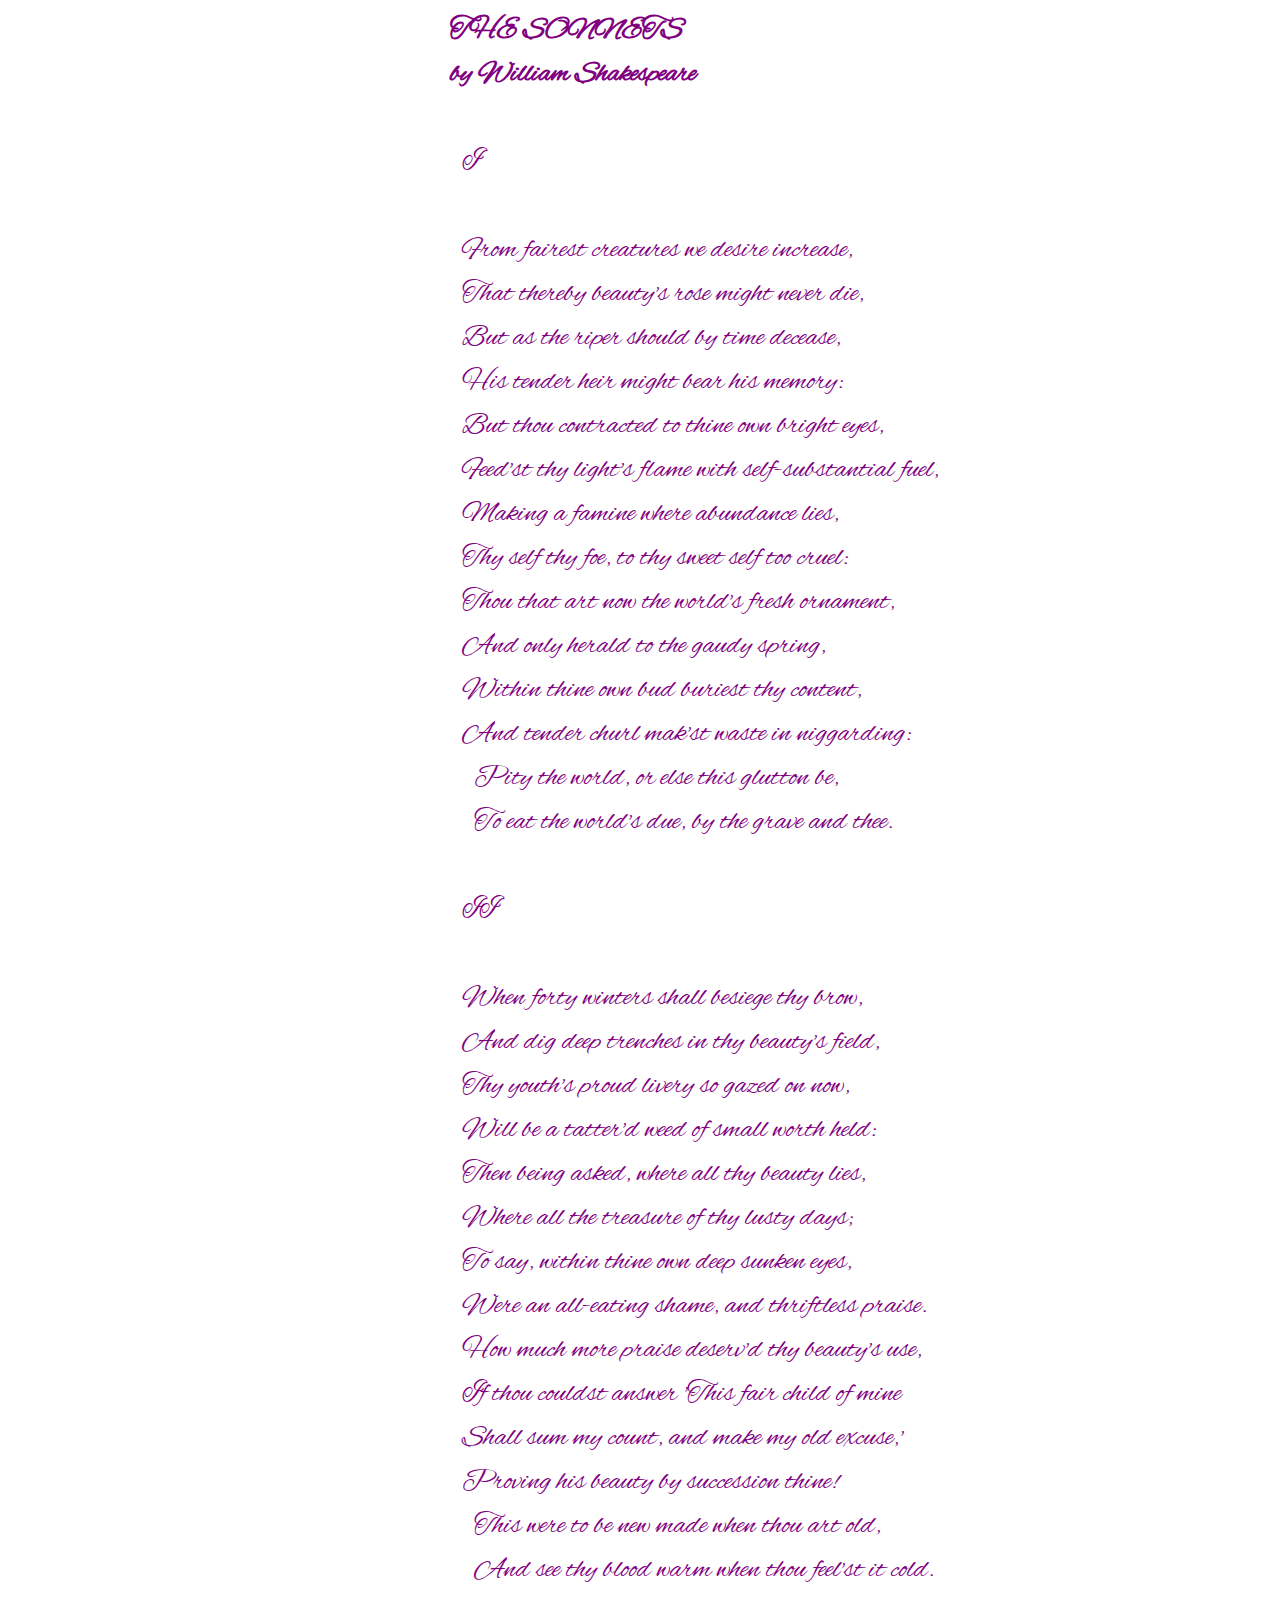
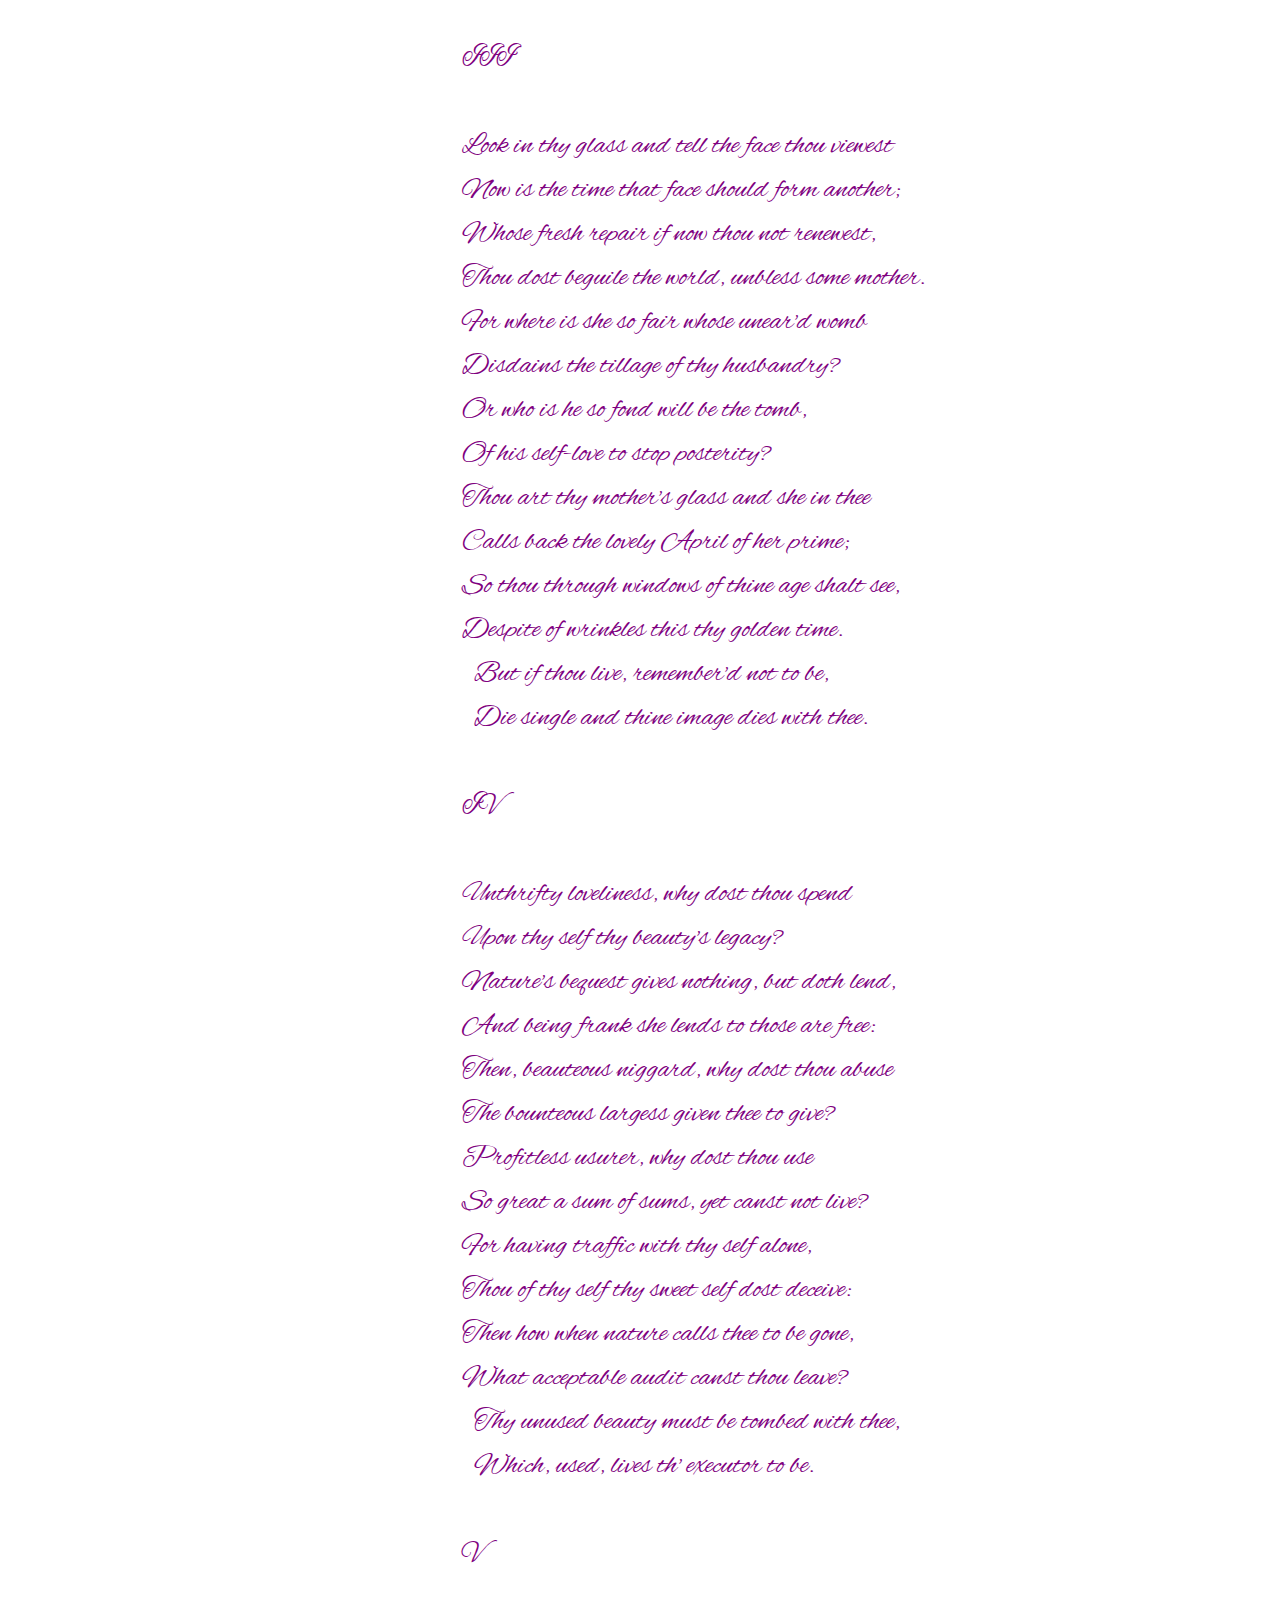
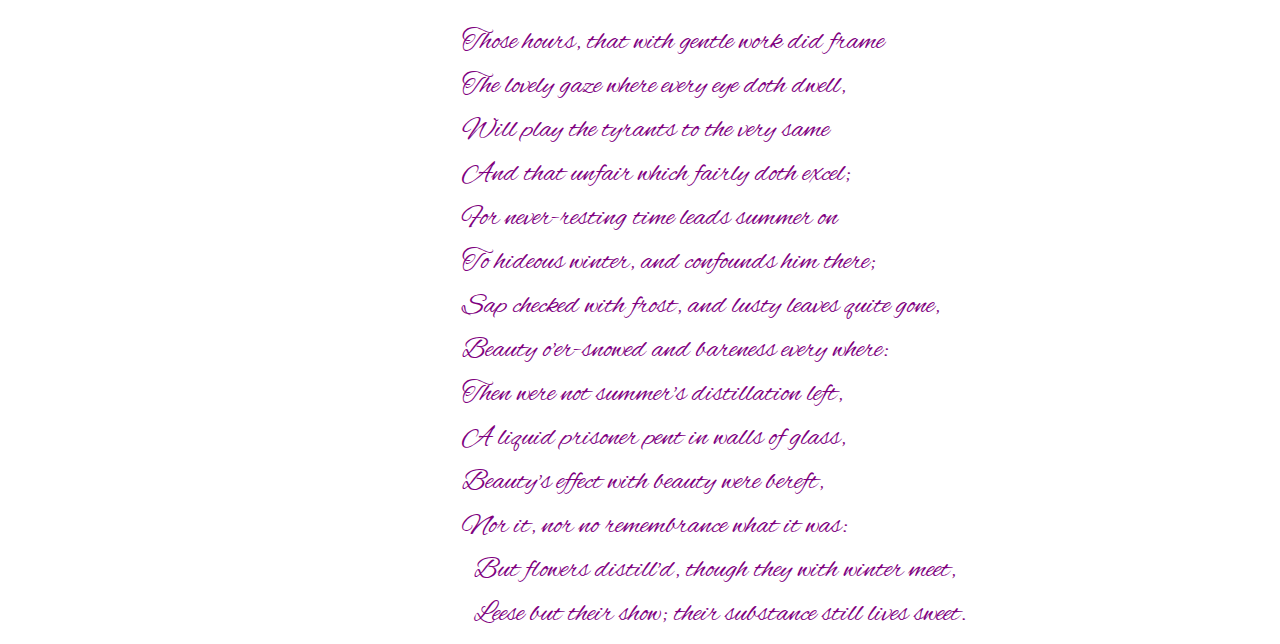
<file: ictgradschool/web/lab05/ex03/sonnets.html>
<!DOCTYPE html>
<html>
<head>
    <meta charset="UTF-8"/>
    <title>Shakespeare's Sonnets</title>
    <link href="https://fonts.googleapis.com/css?family=Alex+Brush" rel="stylesheet">
    <link rel="stylesheet" href="style.css">
</head>




<body>
<div id="box" class="border-effect">

    <pre class="cursive">
<strong>THE SONNETS
by William Shakespeare</strong>

  I

  From fairest creatures we desire increase,
  That thereby beauty's rose might never die,
  But as the riper should by time decease,
  His tender heir might bear his memory:
  But thou contracted to thine own bright eyes,
  Feed'st thy light's flame with self-substantial fuel,
  Making a famine where abundance lies,
  Thy self thy foe, to thy sweet self too cruel:
  Thou that art now the world's fresh ornament,
  And only herald to the gaudy spring,
  Within thine own bud buriest thy content,
  And tender churl mak'st waste in niggarding:
    Pity the world, or else this glutton be,
    To eat the world's due, by the grave and thee.

  II

  When forty winters shall besiege thy brow,
  And dig deep trenches in thy beauty's field,
  Thy youth's proud livery so gazed on now,
  Will be a tatter'd weed of small worth held:
  Then being asked, where all thy beauty lies,
  Where all the treasure of thy lusty days;
  To say, within thine own deep sunken eyes,
  Were an all-eating shame, and thriftless praise.
  How much more praise deserv'd thy beauty's use,
  If thou couldst answer 'This fair child of mine
  Shall sum my count, and make my old excuse,'
  Proving his beauty by succession thine!
    This were to be new made when thou art old,
    And see thy blood warm when thou feel'st it cold.

  III

  Look in thy glass and tell the face thou viewest
  Now is the time that face should form another;
  Whose fresh repair if now thou not renewest,
  Thou dost beguile the world, unbless some mother.
  For where is she so fair whose unear'd womb
  Disdains the tillage of thy husbandry?
  Or who is he so fond will be the tomb,
  Of his self-love to stop posterity?
  Thou art thy mother's glass and she in thee
  Calls back the lovely April of her prime;
  So thou through windows of thine age shalt see,
  Despite of wrinkles this thy golden time.
    But if thou live, remember'd not to be,
    Die single and thine image dies with thee.

  IV

  Unthrifty loveliness, why dost thou spend
  Upon thy self thy beauty's legacy?
  Nature's bequest gives nothing, but doth lend,
  And being frank she lends to those are free:
  Then, beauteous niggard, why dost thou abuse
  The bounteous largess given thee to give?
  Profitless usurer, why dost thou use
  So great a sum of sums, yet canst not live?
  For having traffic with thy self alone,
  Thou of thy self thy sweet self dost deceive:
  Then how when nature calls thee to be gone,
  What acceptable audit canst thou leave?
    Thy unused beauty must be tombed with thee,
    Which, used, lives th' executor to be.

  V

  Those hours, that with gentle work did frame
  The lovely gaze where every eye doth dwell,
  Will play the tyrants to the very same
  And that unfair which fairly doth excel;
  For never-resting time leads summer on
  To hideous winter, and confounds him there;
  Sap checked with frost, and lusty leaves quite gone,
  Beauty o'er-snowed and bareness every where:
  Then were not summer's distillation left,
  A liquid prisoner pent in walls of glass,
  Beauty's effect with beauty were bereft,
  Nor it, nor no remembrance what it was:
    But flowers distill'd, though they with winter meet,
    Leese but their show; their substance still lives sweet.
</pre>
</div>
</body>
</html>
</file>
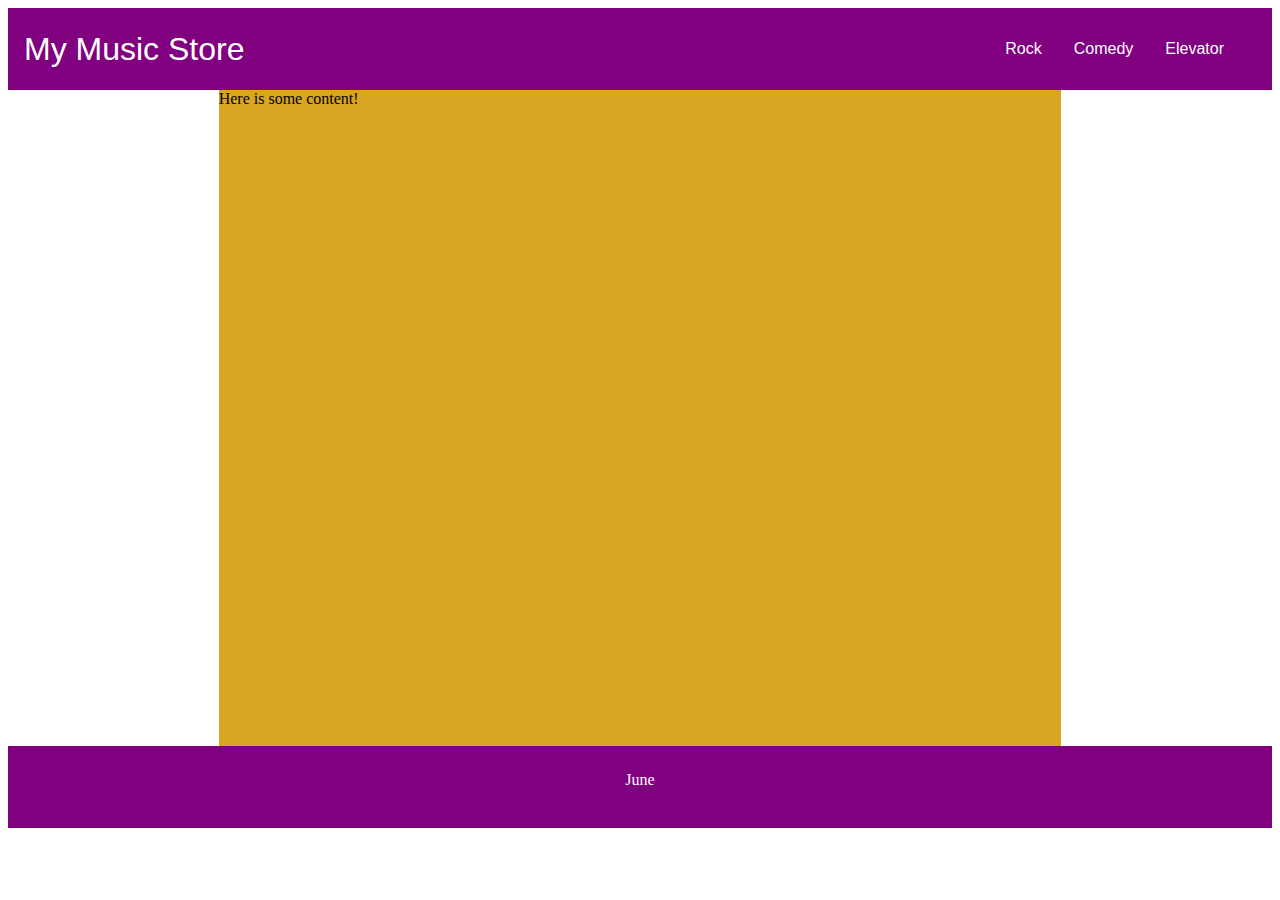
<file: ictgradschool/web/lab05/ex04/music_store.html>
<!DOCTYPE html>
<html lang="en">
<head>
    <meta charset="UTF-8">
    <title>Example 06</title>
    <link href="style.css" rel="stylesheet">

</head>
<body>
<div class="grid_container">

    <!-- The navigation bar itself -->
    <div class="navigation_bar">
        <!-- The 'brand' of a website. Typically the name of the website, and generally links to the home page -->
        <a href="#" class="navigation_brand">My Music Store</a>

        <!-- The hamburger button that appears on small displays. Opens or closes the app drawer -->
        <div class="navigation_hamburger">
            <img src="res/hamburger.png" alt="Hamburger button">
        </div>

        <!-- List of navigation items -->
        <ul class="navigation_list">
            <li><a href="#">Rock</a></li>
            <li><a href="#">Comedy</a></li>
            <li><a href="#">Elevator</a></li>
        </ul>
    </div>

    <div id="content">Here is some content!</div>


<div id="foot">June</div>
</div>
<!-- This script allows for revealing and hiding the navigation drawer on small screens when the hamburger
     button is clicked -->
<script type="text/javascript">
    document.querySelector('.navigation_hamburger').addEventListener('click', function () {
        document.querySelectorAll('.navigation_list').forEach(nav => nav.classList.toggle('navigation_tray_reveal'));
    });
</script>
</body>
</html>
</file>
<file: ictgradschool/web/lab05/ex01/style.css>
#header{
    background-color: lightsalmon;
    border: 1px black solid ;
    height: 40px;
    weight:auto;
    padding-left: 20px;
    padding-right: 20px;
    padding-top: 15px;
    grid-area: header;
}


#foot{
    background-color: fuchsia;
    height: 40px;
    weight:auto;
    padding-left: 20px;
    padding-right: 20px;
    padding-top: 15px;
    grid-area: foot;
}

#leftcolumn{
    border: 1px black solid;
    background-color: lightskyblue;
    border-radius: 25px;
    margin-right: 20px;
    padding: 10px;
    margin-top: 10px;
    margin-bottom: 10px;
    grid-area: leftcolumn;
}


#rightcolumn{
    border: 1px black solid;
    background-color: lightskyblue;
    border-radius: 25px;
    margin-left: 20px;
    padding:10px;
    margin-top: 10px;
    margin-bottom: 10px;
    grid-area: rightcolumn;
}
</file>
<file: ictgradschool/web/lab05/ex02/style.css>
#header{
    background-color: lightsalmon;
    border: 1px black solid ;
    height: 40px;
    weight:auto;
    padding-left: 20px;
    padding-right: 20px;
    padding-top: 15px;
    grid-area: header;
}


#foot{
    background-color: fuchsia;
    height: 40px;
    weight:auto;
    padding-left: 20px;
    padding-right: 20px;
    padding-top: 15px;
    grid-area: foot;
}

#leftcolumn{
    border: 1px black solid;
    background-color: lightskyblue;
    border-radius: 25px;
    /*margin-right: 20px;*/
    padding: 10px;
    margin-top: 10px;
    margin-bottom: 10px;
    grid-area: leftcolumn;
}


#rightcolumn{
    border: 1px black solid;
    background-color: lightskyblue;
    border-radius: 25px;
    padding:10px;
    margin-top: 10px;
    margin-bottom: 10px;
    grid-area: rightcolumn;
}
</file>
<file: ictgradschool/web/lab05/ex03/style.css>
.cursive {
    font-family: 'Alex Brush', Georgia, serif;
    font-size: 22pt;
    line-height: 1.5em;
    color: purple;
    margin: auto;
    width: 50%;
}

    @media only screen and (max-width: 700px){
        .cursive{

    padding: 50px 30px;}
}


    @media only screen and (min-width: 1500px) {
        body{
            background: url('assets/corner-LT-pattern.png') no-repeat 10px 10px,
            url('assets/corner-RB-pattern.png') no-repeat calc(100% - 10px) calc(100% - 10px) Lavender;
            padding: 3% 0;
            box-sizing: border-box;
        }
}

#box {
    /*background: url('assets/ytile-pattern.png') repeat-y 12% top white;*/
    margin: auto;
    width: 60%;
    box-sizing: border-box;
    min-width: 700px;
}


@media only screen and (max-width:700px){#box{
    background: url('assets/ytile-pattern.png') repeat-y 12% top white;
}
}

@media only screen and (max-width:700px) {

    .border-effect {

        border-radius: 15px 70px;

        box-shadow: 10px 10px 5px #aa99aa;
    }
}
</file>
<file: ictgradschool/web/lab05/ex04/style.css>
:root {
    /*
        'Custom Properties' are the CSS equivalent of variables. You can define name/value pairs here,
        then retrieve the values using the CSS function var(). See below for usages of these colors
    */
    --nav-col-bg: purple;
    --nav-col-fg: #FFFFFF;
}

.grid_container {
    /* Give a default layout, and set up the grid container for grid */
    display: grid;
    width: 100%;

    grid-template-columns: 1fr 4fr 1fr;
    grid-template-rows: 1fr 8fr 1fr;
    grid-template-areas:
            "header header header"
            ". content ."
            "foot foot foot";
}


.navigation_bar {
    /* Place the navigation bar in the grid */
    grid-area: header;

    /* Flexbox config to align vertically and withe the brand/nav on either end of the navbar */
    display: flex;
    flex-direction: row;
    justify-content: space-between;
    align-items: center;

    padding: 1em;
    font-family: sans-serif;
    background: var(--nav-col-bg);
    color: var(--nav-col-fg);
}

/* Bump up the size of the 'brand' item in the navbar */
.navigation_brand {
    font-size: xx-large;
}

/* Hide the bullet icons from the list of links, and display them horizontally */
.navigation_list {
    display: flex;
    list-style: none;
    overflow: hidden;
}

/* Space out nav items */
.navigation_list > li {
    margin-right: 2em;
}

/* Hide usual anchor styling on nav items */
.navigation_bar a {
    color: var(--nav-col-fg);
    text-decoration: none;
}

/* Set the size of the hamburger button in the bar */
.navigation_hamburger {
    height: 1.5em;
    width: 1.5em;
}

.navigation_hamburger > img {
    width: 100%;
}

/* On larger screens, we should not see the hamburger button*/
.navigation_hamburger {
    display: none;
}

@media only screen and (max-width: 768px) {
    .navigation_bar, .navigation_list {
        flex-direction: column;
    }

    /* Hide the list of links initially */
    .navigation_list {
        display: none;
    }

    /* When applied, reveal the list of links */
    .navigation_tray_reveal {
        display: flex;
        flex-direction: column;
    }

    /* On small screens, reveal the hamburger button and place it at the end of the navbar */
    .navigation_hamburger {
        align-self: flex-end;
        display: initial;
        position: absolute;
        cursor: pointer;
    }
}

#content {
    background: goldenrod;
    grid-area: content;
}

#foot{
    background-color: purple;
    display: flex;
    flex-direction: row;
    justify-content: center;
    color: white;
    grid-area:foot;
    padding-top: 25px;
}
</file>
